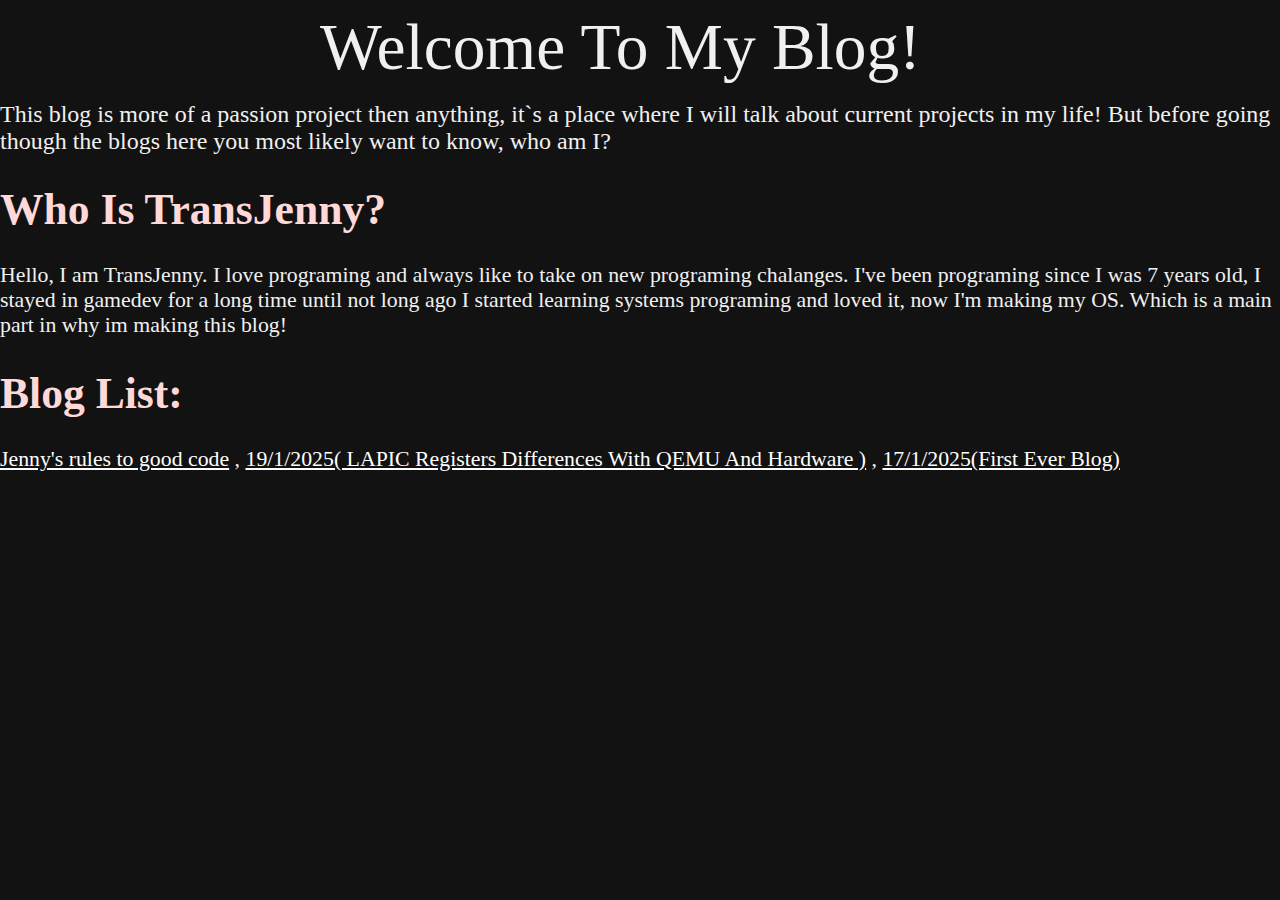
<file: index.html>
<!DOCTYPE html>

<html>
    <link rel="stylesheet" href="normal.css" ></link>

    <head>
        <title>TransJenny's Blog</title>
        <link rel="icon" type="image/x-icon" href="pfp.png" >
    </head>
   
    <body>
        
        <div id="bufferOverTitle"></div>
            <div class="WelcomeText" id="WelcomeText"  >Welcome To My Blog!</div>
        
        <div>
            <div id="BasicInfo">This blog is more of a passion project then anything, it`s a place where I will talk about current projects in my life! But before going though the blogs here you most likely want to know, who am I?</div>
            <div>
                <h1>Who Is TransJenny?</h1>
            </div> 
            <div>Hello, I am TransJenny. I love programing and always like to take on new programing chalanges. I've been programing since I was 7 years old, I stayed in gamedev for a long time until not long ago I started learning systems programing and loved it, now I'm making my OS. Which is a main part in why im making this blog!</div>
            
            
        </div>

        <h1>Blog List:</h1>
        
	<p><a href="RulesOfCode.pdf">Jenny's rules to good code</a> , <a href="LApic_Qemu_Vs_Hardware.html">19/1/2025( LAPIC Registers Differences With QEMU And Hardware )</a>  ,  <a href="17jan2025.html">17/1/2025(First Ever Blog)</a></p>
        
        

    </body>

    <script src="index.js" ></script>


</html>
</file>
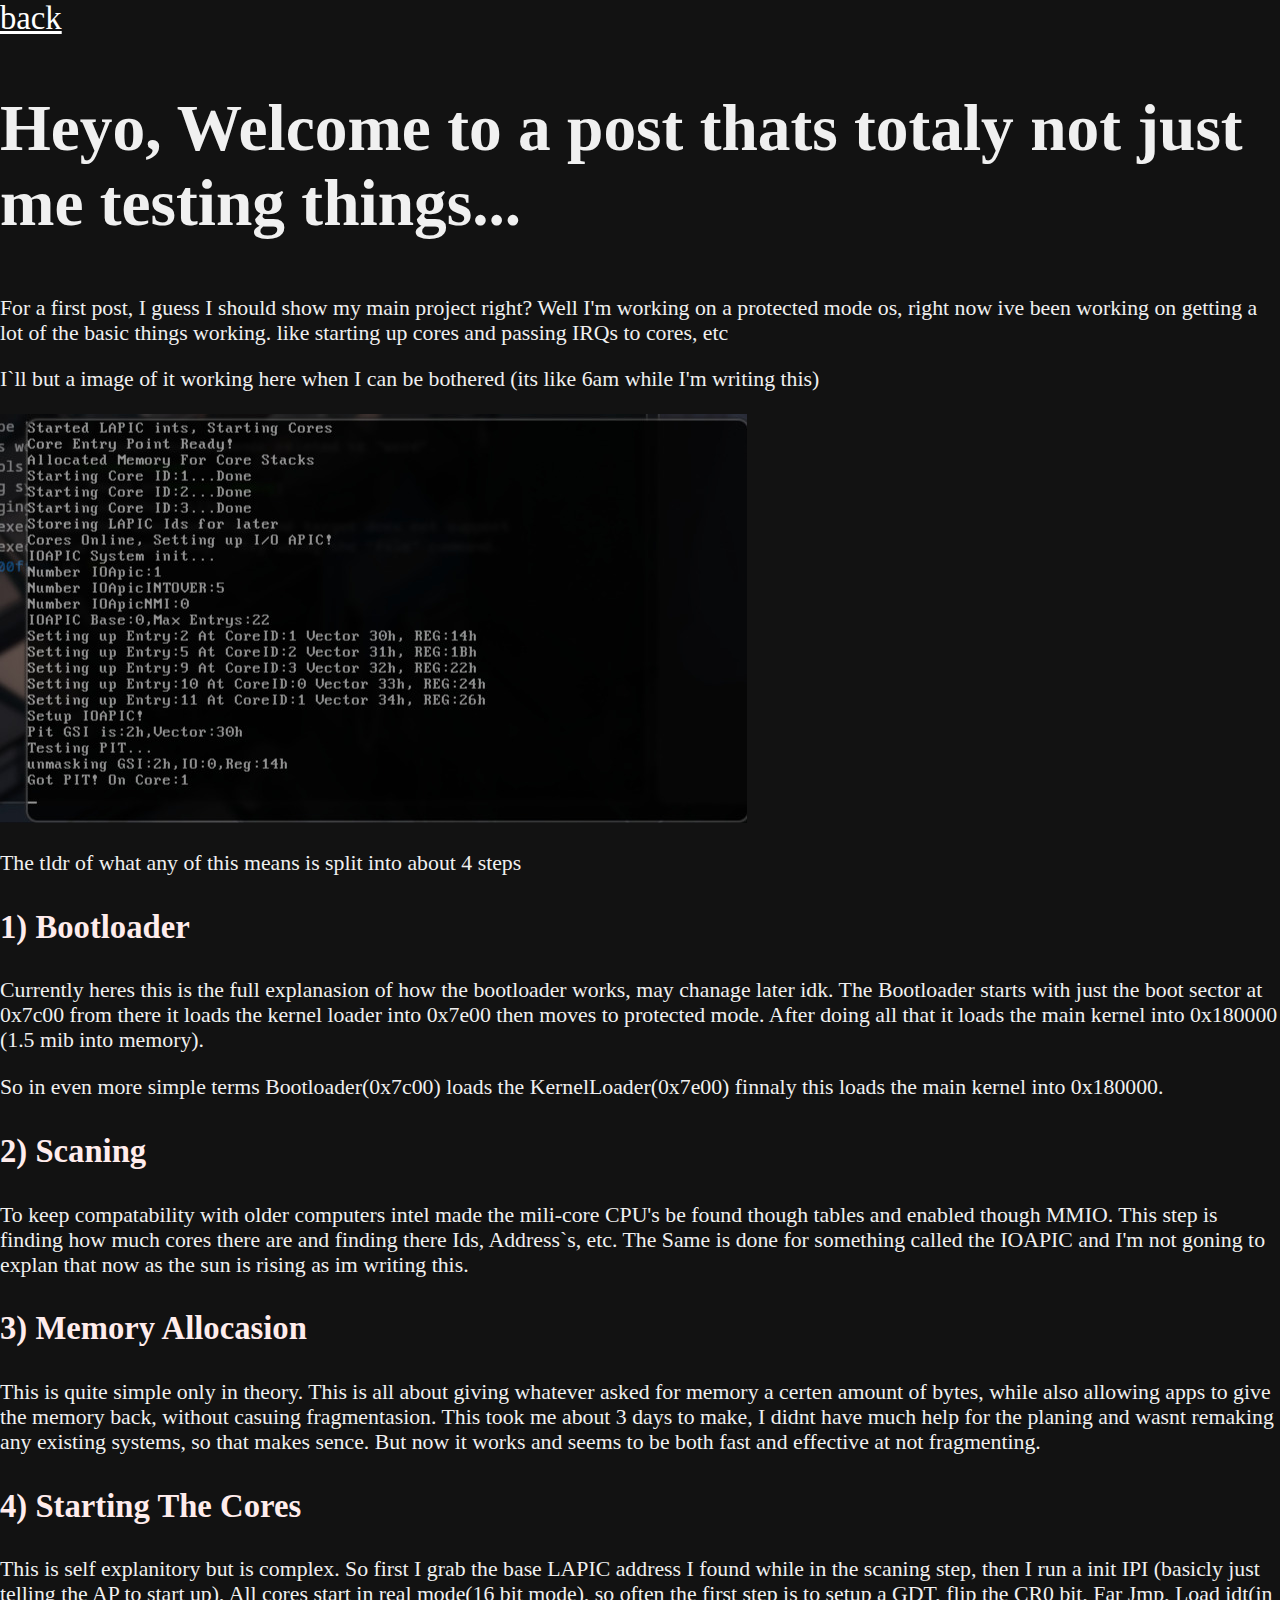
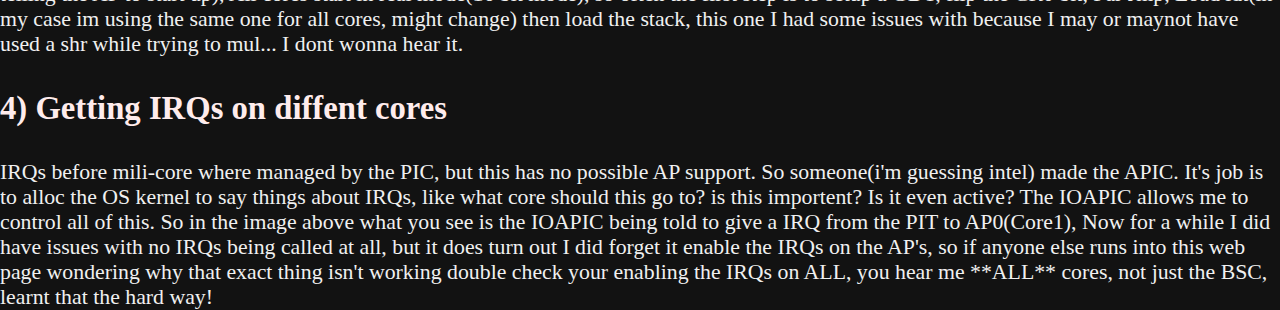
<file: 17jan2025.html>
<!DOCTYPE html>
<html>

<head>
    <title>First Ever Blog</title>
    <link rel="stylesheet" href="normal.css" ></link>
    <link rel="icon" type="image/x-icon" href="pfp.png" >
</head>

<body>


    <a class="MenuButton" href="index.html">back</a>
    <h2>Heyo, Welcome to a post thats totaly not just me testing things...</h2>
    <p>For a first post, I guess I should show my main project right? Well I'm working on a protected mode os, right now ive been working on getting a lot of the basic things working. like starting up cores and passing IRQs to cores, etc</p>
    <p>I`ll but a image of it working here when I can be bothered (its like 6am while I'm writing this)</p>
    <img src="17jan2025example.jpg"></img>
    <p>The tldr of what any of this means is split into about 4 steps</p>
    <h3>1) Bootloader</h3>
    <p>Currently heres this is the full explanasion of how the bootloader works, may chanage later idk. The Bootloader starts with just the boot sector at 0x7c00 from there it loads the kernel loader into 0x7e00 then moves to protected mode. After doing all that it loads the main kernel into 0x180000 (1.5 mib into memory). </p>
    <p>So in even more simple terms 
Bootloader(0x7c00) loads the KernelLoader(0x7e00) finnaly this loads the main kernel into 0x180000.</p>

    <h3>2) Scaning</h3>

    <p>To keep compatability with older computers intel made the mili-core CPU's be found though tables and enabled though MMIO. This step is finding how much cores there are and finding there Ids, Address`s, etc. The Same is done for something called the IOAPIC and I'm not goning to explan that now as the sun is rising as im writing this.</p>

    <h3>3) Memory Allocasion</h3>
    <p>This is quite simple only in theory. This is all about giving whatever asked for memory a certen amount of bytes, while also allowing apps to give the memory back, without casuing fragmentasion. This took me about 3 days to make, I didnt have much help for the planing and wasnt remaking any existing systems, so that makes sence. But now it works and seems to be both fast and effective at not fragmenting.</p>
    <h3>4) Starting The Cores</h3>
    <p>This is self explanitory but is complex. So first I grab the base LAPIC address I found while in the scaning step, then I run a init IPI (basicly just telling the AP to start up), All cores start in real mode(16 bit mode), so often the first step is to setup a GDT, flip the CR0 bit, Far Jmp, Load idt(in my case im using the same one for all cores, might change) then load the stack, this one I had some issues with because I may or maynot have used a shr while trying to mul... I dont wonna hear it.</p>
    <h3>4) Getting IRQs on diffent cores</h3>
    <p>IRQs before mili-core where managed by the PIC, but this has no possible AP support. So someone(i'm guessing intel) made the APIC. It's job is to alloc the OS kernel to say things about IRQs, like what core should this go to? is this importent? Is it even active? The IOAPIC allows me to control all of this. So in the image above what you see is the IOAPIC being told to give a IRQ from the PIT to AP0(Core1), Now for a while I did have issues with no IRQs being called at all, but it does turn out I did forget it enable the IRQs on the AP's, so if anyone else runs into this web page wondering why that exact thing isn't working double check your enabling the IRQs on ALL, you hear me **ALL** cores, not just the BSC, learnt that the hard way!</p>
    </body>
</html>
</file>
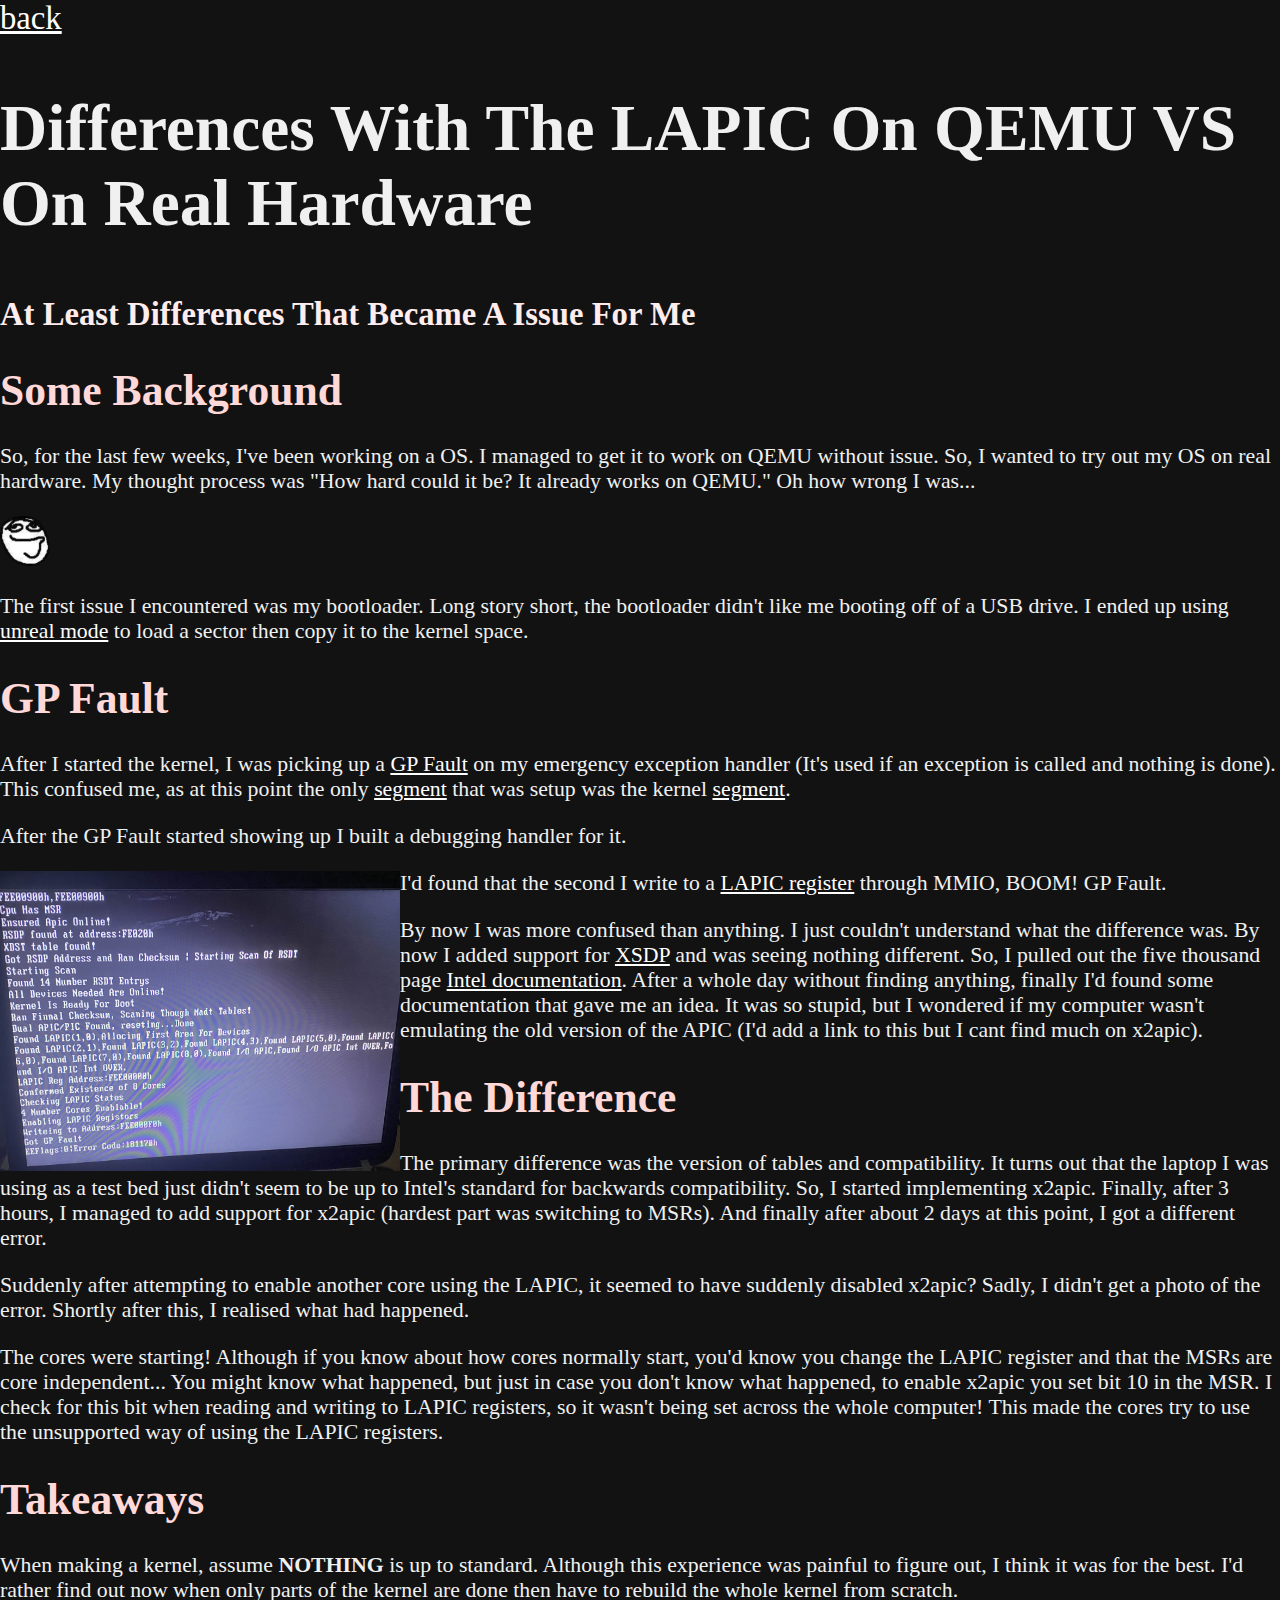
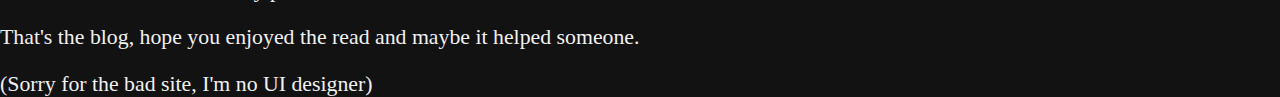
<file: LApic_Qemu_Vs_Hardware.html>
<!DOCTYPE html> 
<html><head>
        <link rel="stylesheet" href="normal.css">
        <title>QEMU Vs Hardware(LAPIC)</title>
    </head>
    
    <body>
        <a class="MenuButton" href="index.html">back</a>
        <h2>Differences With The LAPIC On QEMU VS On Real Hardware</h2> 
        <h3> At Least Differences That Became A Issue For Me</h3>
        <h1>Some Background</h1>
        <p>So, for the last few weeks, I've been working on a OS. I managed to get it to work on QEMU without issue. So, I wanted to try out my OS on real hardware. My thought process was "How hard could it be? It already works on QEMU." Oh how wrong I was...</p>
        <img src="Images/clueless.gif" width="50rem" height="50rem">
        <p>The first issue I encountered was my bootloader. Long story short, the bootloader didn't like me booting off of a USB drive. I ended up using <a href="https://wiki.osdev.org/Unreal_Mode" target="_blank">unreal mode</a> to load a sector then copy it to the kernel space. </p>
        <h1>GP Fault</h1>
        <p>After I started the kernel, I was picking up a <a href="https://wiki.osdev.org/Exceptions#General_Protection_Fault" target="_blank">GP Fault</a> on my emergency exception handler (It's used if an exception is called and nothing is done). This confused me, as at this point the only <a href="https://wiki.osdev.org/Segmentation#Protected_Mode" target="_blank">segment</a> that was setup was the kernel <a href="https://wiki.osdev.org/Segmentation#Protected_Mode" target="_blank">segment</a>. </p>
        <p>After the GP Fault started showing up I built a debugging handler for it.</p>
        <img src="Images/LApic_Qemu_Vs_Hardware(ex5).jpg" width="400rem" height="300rem" class="WhoAmI">
        <p>I'd found that the second I write to a <a href="https://wiki.osdev.org/APIC#Local_APIC_registers" target="_blank">LAPIC register</a> through MMIO, BOOM! GP Fault.</p>
        <p>By now I was more confused than anything. I just couldn't understand what the difference was. By now I added support for <a href="https://wiki.osdev.org/RSDP" target="_blank">XSDP</a> and was seeing nothing different. So, I pulled out the five thousand page <a href="https://cdrdv2.intel.com/v1/dl/getContent/671200" target="_blank">Intel documentation</a>. After a whole day without finding anything, finally I'd found some documentation that gave me an idea. It was so stupid, but I wondered if my computer wasn't emulating the old version of the APIC (I'd add a link to this but I cant find much on x2apic).</p>
        <h1>The Difference</h1>
        <p>The primary difference was the version of tables and compatibility. It turns out that the laptop I was using as a test bed just didn't seem to be up to Intel's standard for backwards compatibility. So, I started implementing x2apic. Finally, after 3 hours, I managed to add support for x2apic (hardest part was switching to MSRs). And finally after about 2 days at this point, I got a different error.</p>
        <p>Suddenly after attempting to enable another core using the LAPIC, it seemed to have suddenly disabled x2apic? Sadly, I didn't get a photo of the error. Shortly after this, I realised what had happened.</p>
        <p>The cores were starting! Although if you know about how cores normally start, you'd know you change the LAPIC register and that the MSRs are core independent... You might know what happened, but just in case you don't know what happened, to enable x2apic you set bit 10 in the MSR. I check for this bit when reading and writing to LAPIC registers, so it wasn't being set across the whole computer! This made the cores try to use the unsupported way of using the LAPIC registers.</p>
        <h1>Takeaways</h1>
        <p>When making a kernel, assume <strong>NOTHING</strong> is up to standard. Although this experience was painful to figure out, I think it was for the best. I'd rather find out now when only parts of the kernel are done then have to rebuild the whole kernel from scratch.</p>
        <p>That's the blog, hope you enjoyed the read and maybe it helped someone.</p>
        <p>(Sorry for the bad site, I'm no UI designer)</p>
    


</body></html>
</file>
<file: normal.css>
body
{
    background-color: #121212;

    margin: 0;
    padding: 0;
    height: 100vh;
    width: 100vw;
    position: relative;

}
html{
    font-size: calc(1vw + 1vh);
}
h1
{
    color: #ffd8d8;
    font-size: 2rem;
}
.WelcomeText{
    position: absolute;
    color: #f0f0f0;
    font-size: 3rem;
}
#BasicInfo{
    color: #f0f0f0;
    font-size: 24px;
    font-weight: normal;
}
#bufferOverTitle
{
    
}

p
{
    color: #f0f0f0;   
    font-size: 1rem;
}
div{
    color: #f0f0f0;
    font-size: 1rem;
}
h2{
    color: #f0f0f0;
    font-size: 3rem;
}

h3{
    color: rgb(255, 236, 236);
    font-size: 1.5rem;
}

.WhoAmI{
    float: left;
    display: flex;
    align-items: center;
}

.MenuButton{

    font-size: 1.5rem;
}

a
{
    color: rgb(255,255,255);
}
</file>
